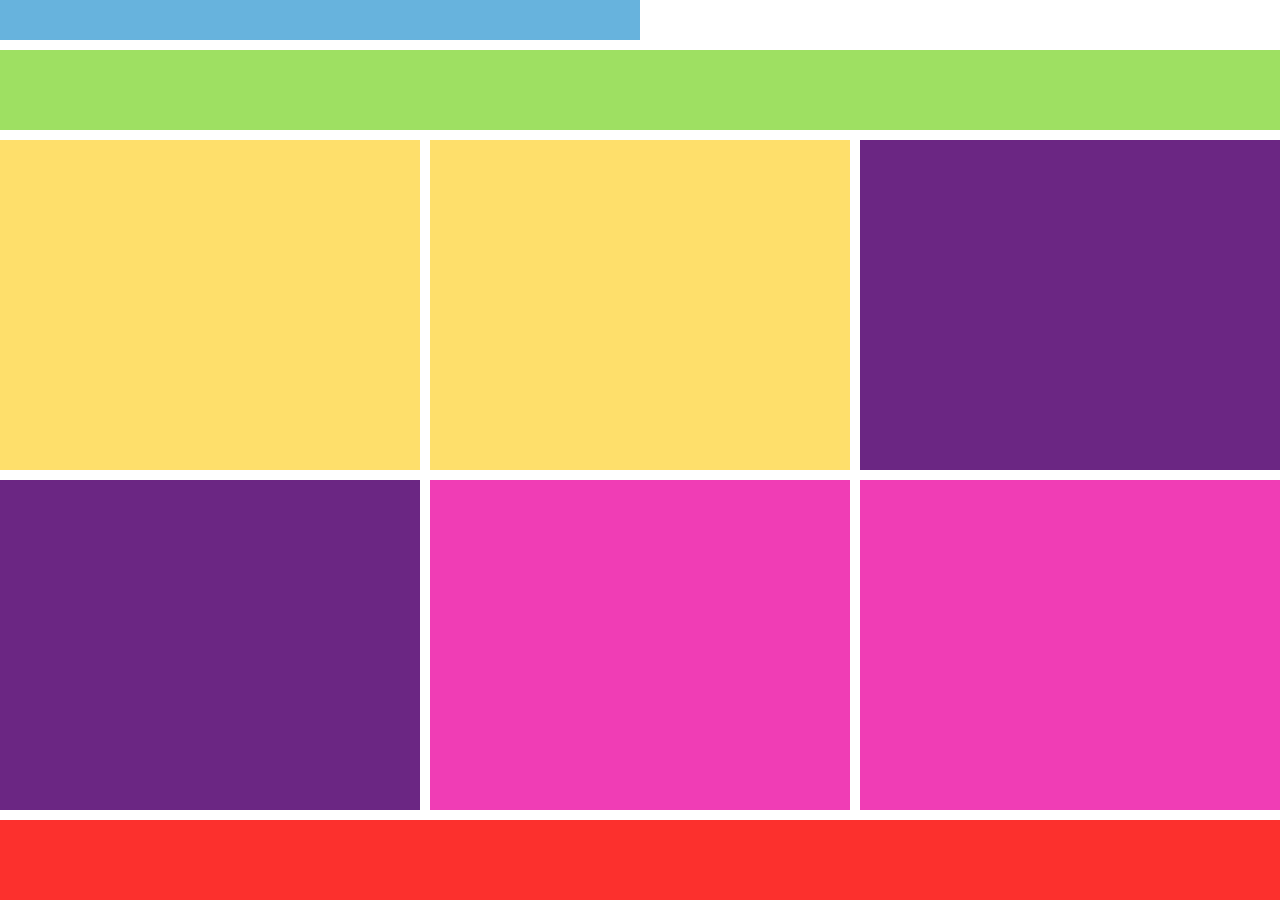
<file: task_04/index.html>
<!doctype html>
<html lang="en">
  <head>
    <meta charset="UTF-8" />
    <meta name="viewport" content="width=device-width, initial-scale=1.0" />
    <title>Task04 - Desktop</title>
    <link rel="stylesheet" href="style.css" />
  </head>
  <body>
    <header class="blue">
      <nav></nav>
    </header>

    <section class="green"></section>

    <section class="articles">
      <article class="yellow"></article>
      <article class="yellow"></article>
      <article class="purple"></article>
      <article class="purple"></article>
      <article class="pink"></article>
      <article class="pink"></article>
    </section>

    <footer class="red"></footer>
  </body>
</html>
</file>
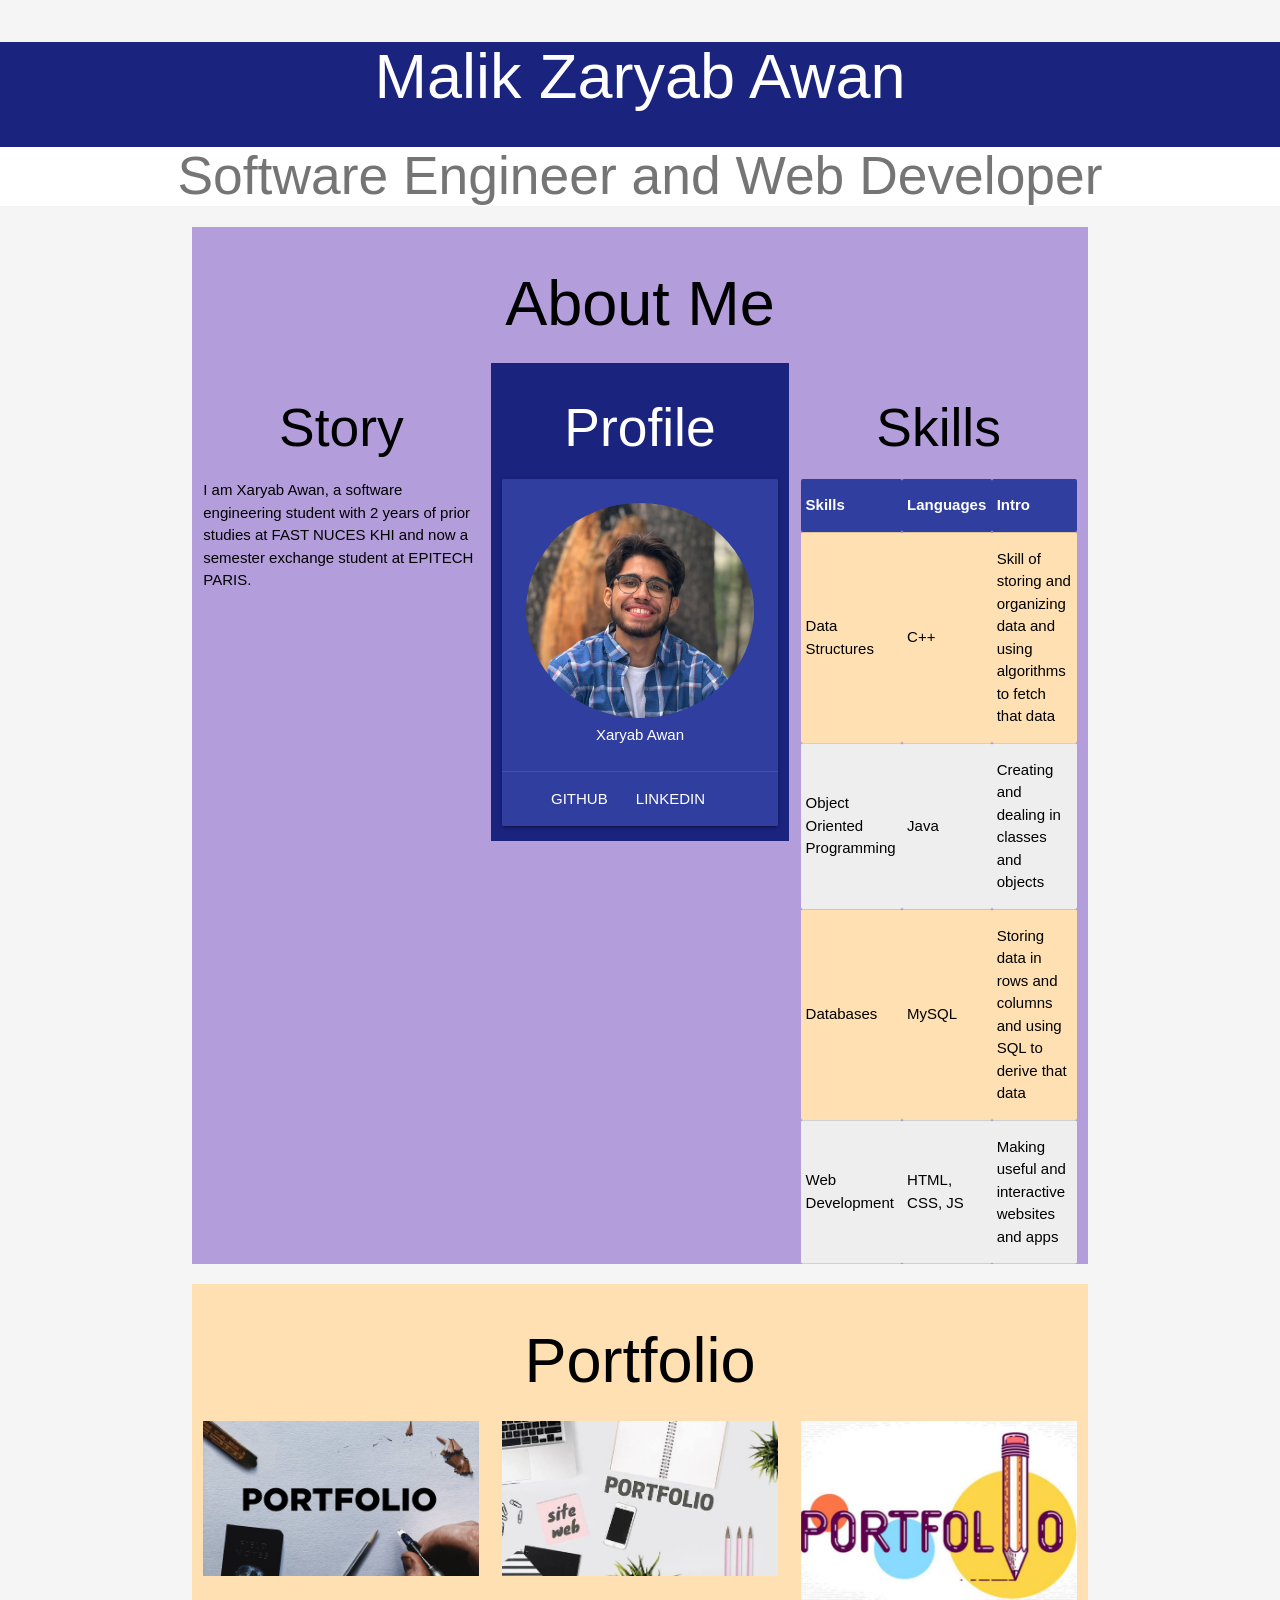
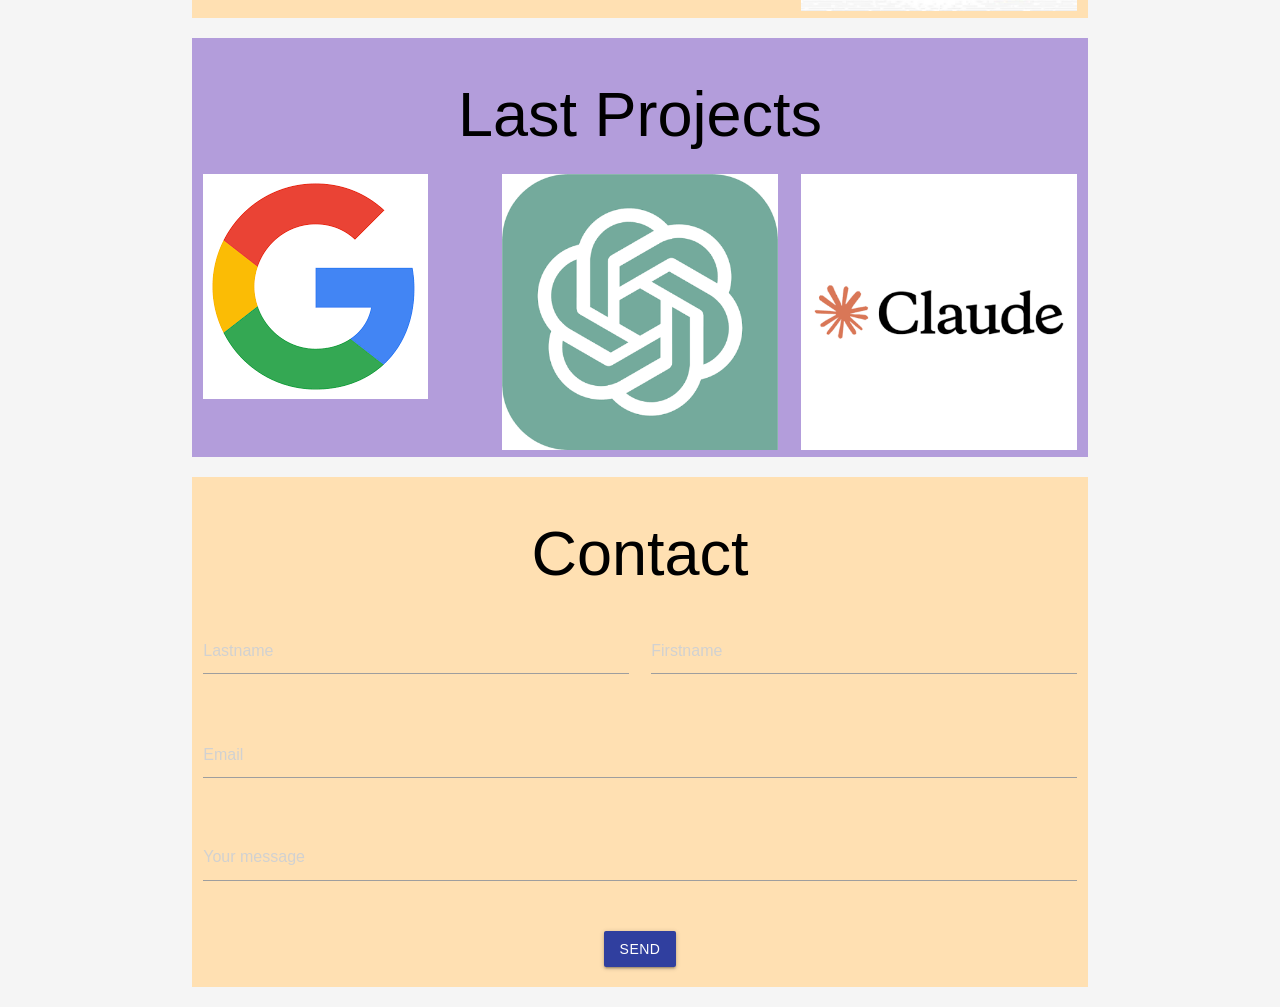
<file: task_05/index.html>
<!doctype html>
<html lang="en">
  <head>
    <meta charset="UTF-8" />
    <meta name="viewport" content="width=device-width, initial-scale=1.0" />
    <title>Task_05</title>
    <link
      rel="stylesheet"
      href="https://cdnjs.cloudflare.com/ajax/libs/materialize/1.0.0/css/materialize.min.css"
    />
  </head>
  <body class="grey lighten-4">

    <div class="indigo darken-4">
      <h1 class="white-text center-align">Malik Zaryab Awan</h1>
      <h2 class="grey-text text-darken-1 white center-align">
        Software Engineer and Web Developer
      </h2>
    </div>

    <div class="container">

      <div class="row deep-purple lighten-3">
        <div class="col s12">
          <h1 class="center-align black-text">About Me</h1>
        </div>

        <div class="col s12 m4 l4">
          <h2 class="center-align black-text">Story</h2>
          <p class="black-text">
            I am Xaryab Awan, a software engineering student with 2 years of
            prior studies at FAST NUCES KHI and now a semester exchange student
            at EPITECH PARIS.
          </p>
        </div>

        <div class="col s12 m4 l4 indigo darken-4">
          <h2 class="center-align white-text">Profile</h2>
          <div class="card indigo darken-2">
            <div class="card-content center-align white-text">
              <img
                class="circle responsive-img"
                src="image.jpeg"
                alt="Profile picture"
              />
              <p>Xaryab Awan</p>
            </div>
            <div class="card-action center-align">
              <a
                href="https://github.com/Xaryab-Awan"
                class="white-text"
                target="_blank"
                >GitHub</a
              >
              <a
                href="https://www.linkedin.com/in/xaryab-awan"
                class="white-text"
                target="_blank"
                >LinkedIn</a
              >
            </div>
          </div>
        </div>

        <div class="col s12 m4 l4">
          <h2 class="center-align black-text">Skills</h2>
          <table class="black-text">
            <thead>
              <tr class="indigo darken-2 white-text">
                <th>Skills</th>
                <th>Languages</th>
                <th>Intro</th>
              </tr>
            </thead>
            <tbody>
              <tr class="orange lighten-4">
                <td>Data Structures</td>
                <td>C++</td>
                <td>
                  Skill of storing and organizing data and using algorithms to
                  fetch that data
                </td>
              </tr>
              <tr class="grey lighten-3">
                <td>Object Oriented Programming</td>
                <td>Java</td>
                <td>Creating and dealing in classes and objects</td>
              </tr>
              <tr class="orange lighten-4">
                <td>Databases</td>
                <td>MySQL</td>
                <td>
                  Storing data in rows and columns and using SQL to derive that
                  data
                </td>
              </tr>
              <tr class="grey lighten-3">
                <td>Web Development</td>
                <td>HTML, CSS, JS</td>
                <td>Making useful and interactive websites and apps</td>
              </tr>
            </tbody>
          </table>
        </div>
      </div>


      <div class="row orange lighten-4">
        <div class="col s12">
          <h1 class="center-align black-text">Portfolio</h1>
        </div>
        <div class="col s12 m4">
          <img class="responsive-img" src="pic1.jpg" alt="Portfolio 1" />
        </div>
        <div class="col s12 m4">
          <img class="responsive-img" src="pic2.jpg" alt="Portfolio 2" />
        </div>
        <div class="col s12 m4">
          <img class="responsive-img" src="pic3.jpg" alt="Portfolio 3" />
        </div>
      </div>

      <div class="row deep-purple lighten-3">
        <div class="col s12">
          <h1 class="center-align black-text">Last Projects</h1>
        </div>
        <div class="col s12 m4">
          <img class="responsive-img" src="pic4.png" alt="Project 1" />
        </div>
        <div class="col s12 m4">
          <img class="responsive-img" src="pic5.png" alt="Project 2" />
        </div>
        <div class="col s12 m4">
          <img class="responsive-img" src="pic6.png" alt="Project 3" />
        </div>
      </div>


      <div class="row orange lighten-4">
        <div class="col s12">
          <h1 class="center-align black-text">Contact</h1>
        </div>

        <form class="col s12">
          <div class="row">
            <div class="input-field col s12 m6">
              <input
                class="black-text"
                type="text"
                id="last_name"
                placeholder="Lastname"
              />
            </div>
            <div class="input-field col s12 m6">
              <input
                class="black-text"
                type="text"
                id="first_name"
                placeholder="Firstname"
              />
            </div>
          </div>

          <div class="row">
            <div class="input-field col s12">
              <input
                class="black-text"
                type="email"
                id="email"
                placeholder="Email"
              />
            </div>
          </div>

          <div class="row">
            <div class="input-field col s12">
              <textarea
                id="message"
                class="materialize-textarea black-text"
                placeholder="Your message"
              ></textarea>
            </div>
          </div>

          <div class="row center-align">
            <button
              class="btn indigo darken-2 white-text waves-effect waves-light"
              type="submit"
            >
              Send
            </button>
          </div>
        </form>
      </div>
    </div>
  </body>
</html>
</file>
<file: task_04/style.css>
* {
  box-sizing: border-box;
}

body {
  margin: 0;
  background-color: white;
  display: flex;
  flex-direction: column;
  gap: 10px;
  min-height: 100vh;
}

.blue   { background-color: #67B3DD; }
.green  { background-color: #9EE062; }
.yellow { background-color: #FEDF6B; }
.purple { background-color: #6B2683; }
.pink   { background-color: #F03DB5; }
.red    { background-color: #FC302D; }

header,
section.green,
footer {
  min-height: 80px;
}

section.articles {
  display: flex;
  flex-direction: column;
  gap: 10px;
  flex: 1;
}

article {
  flex: 1;
  min-height: 100px;
}

@media (max-width: 767px) {
  article:nth-child(n + 3) {
    display: none;
  }
}


@media (min-width: 768px) and (max-width: 1023px) {
  header {
    width: 25%;
    min-height: 40px;
  }

  section.articles {
    flex-direction: row;
    flex-wrap: wrap;
  }

  article {
    flex: 1 1 calc(50% - 5px);
  }

  article:nth-child(n + 5) {
    display: none;
  }
}


@media (min-width: 1024px) {
  header {
    width: 50%;
    min-height: 40px;
  }

  section.articles {
    flex-direction: row;
    flex-wrap: wrap;
  }

  article {
    flex: 1 1 calc((100% - 20px) / 3);
  }
}
</file>
